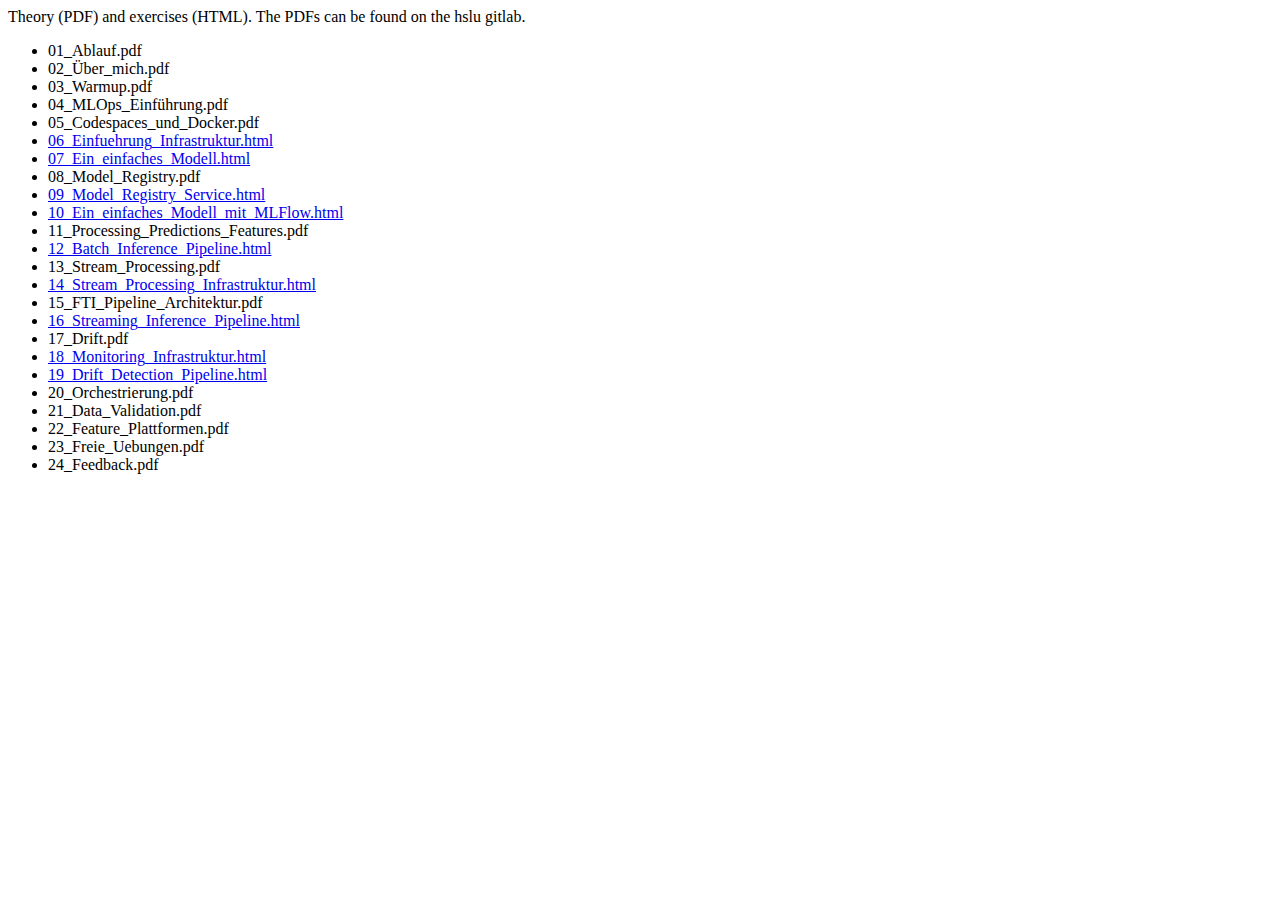
<file: index.html>
<html>
<head>
    <meta charset="UTF-8">
    <meta name="viewport" content="width=device-width, initial-scale=1.0">
    <title>Index</title>
</head>
<body>
Theory (PDF) and exercises (HTML). The PDFs can be found on the hslu gitlab.
    <ul>
        <li>01_Ablauf.pdf</li>
        <li>02_Über_mich.pdf</li>
        <li>03_Warmup.pdf</li>
        <li>04_MLOps_Einführung.pdf</li>
        <li>05_Codespaces_und_Docker.pdf</li>
        <li><a href="exercises/html/06_Einfuehrung_Infrastruktur.html">06_Einfuehrung_Infrastruktur.html</a></li>
        <li><a href="exercises/html/07_Ein_einfaches_Modell.html">07_Ein_einfaches_Modell.html</a></li>
        <li>08_Model_Registry.pdf</li>
        <li><a href="exercises/html/09_Model_Registry_Service.html">09_Model_Registry_Service.html</a></li>
        <li><a href="exercises/html/10_Ein_einfaches_Modell_mit_MLFlow.html">10_Ein_einfaches_Modell_mit_MLFlow.html</a></li>
        <li>11_Processing_Predictions_Features.pdf</li>
        <li><a href="exercises/html/12_Batch_Inference_Pipeline.html">12_Batch_Inference_Pipeline.html</a></li>
        <li>13_Stream_Processing.pdf</li>
        <li><a href="exercises/html/14_Stream_Processing_Infrastruktur.html">14_Stream_Processing_Infrastruktur.html</a></li>
        <li>15_FTI_Pipeline_Architektur.pdf</li>
        <li><a href="exercises/html/16_Streaming_Inference_Pipeline.html">16_Streaming_Inference_Pipeline.html</a></li>
        <li>17_Drift.pdf</li>
        <li><a href="exercises/html/18_Monitoring_Infrastruktur.html">18_Monitoring_Infrastruktur.html</a></li>
        <li><a href="exercises/html/19_Drift_Detection_Pipeline.html">19_Drift_Detection_Pipeline.html</a></li>
        <li>20_Orchestrierung.pdf</li>
        <li>21_Data_Validation.pdf</li>
        <li>22_Feature_Plattformen.pdf</li>
        <li>23_Freie_Uebungen.pdf</li>
        <li>24_Feedback.pdf</li>
    </ul>
</body>
</html>
</file>
